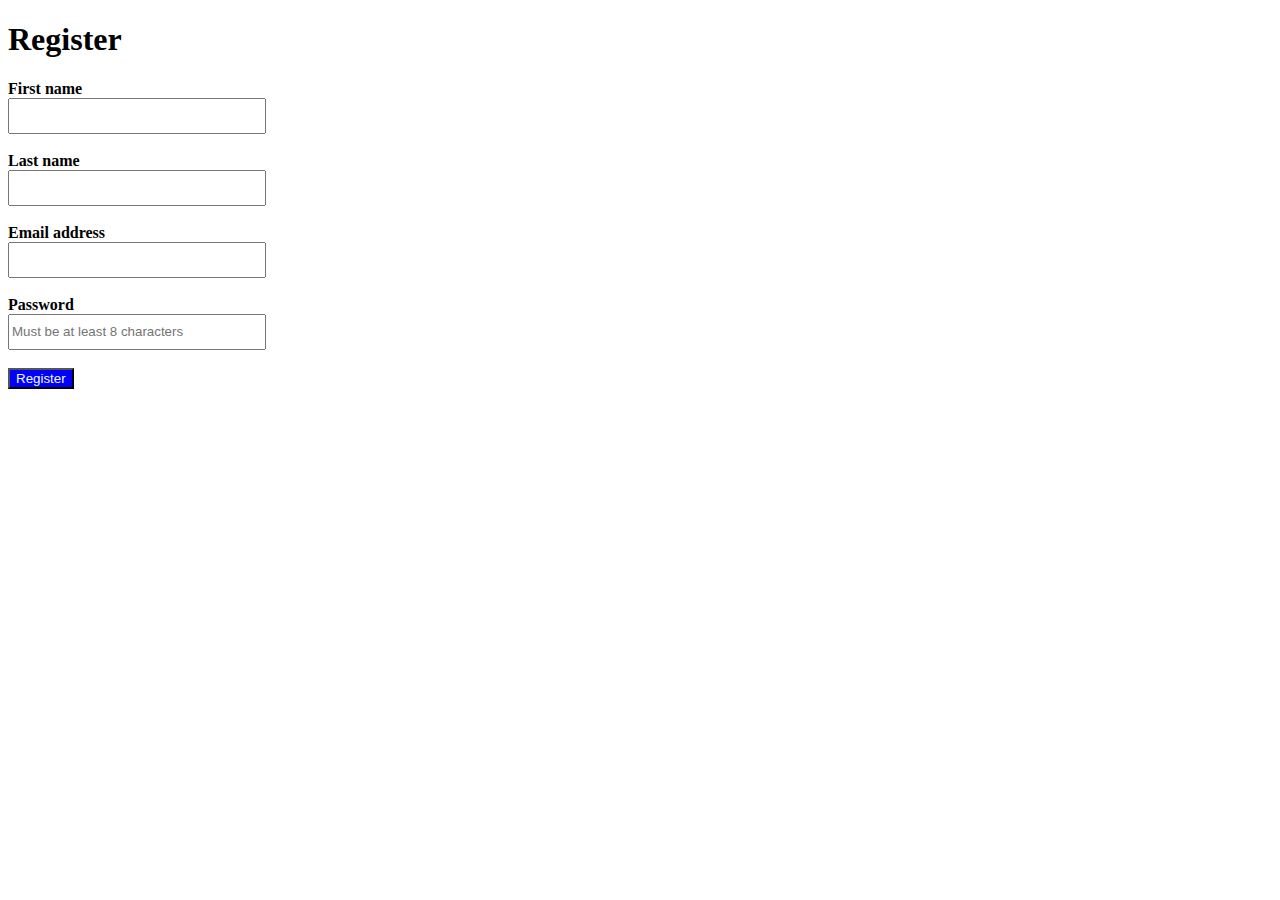
<file: index.html>
<!DOCTYPE html>
<html lang="en">
<head>
    <meta charset="UTF-8">
    <meta http-equiv="X-UA-Compatible" content="IE=edge">
    <meta name="viewport" content="width=device-width, initial-scale=1.0">
    <title>Register</title>
    
</head>
<body>
    <h1>Register</h1>
    <form action="https://httpbin.org/post" method="post">
        <label for="fname"><b>First name</b></label><br>
        <input type="text" id="fname" required  name="fname" style="height: 30px; width: 250px;" ><br><br>
        <label for="lname"><b>Last name</b></label><br>
        <input type="text" id="lname" required  name="lname" style="height: 30px; width: 250px;"><br><br>
        <label for="email"><b>Email address</b></label><br>
        <input type="email" id="email"  required name="email" style="height: 30px; width: 250px;"><br><br>
        <label for="password"><b>Password</b></label><br>
        <input type="password" placeholder="Must be at least 8 characters" id="password" min="8"  required name="password" pattern="(?=.*\d)(?=.*[a-z])(?=.*[A-Z]).{8,}" style="height: 30px; width: 250px;"><br><br>
        <button type="submit" style="background :blue; color: aliceblue;">Register</button>

        
    </form>
  

</body>
</html>
</file>
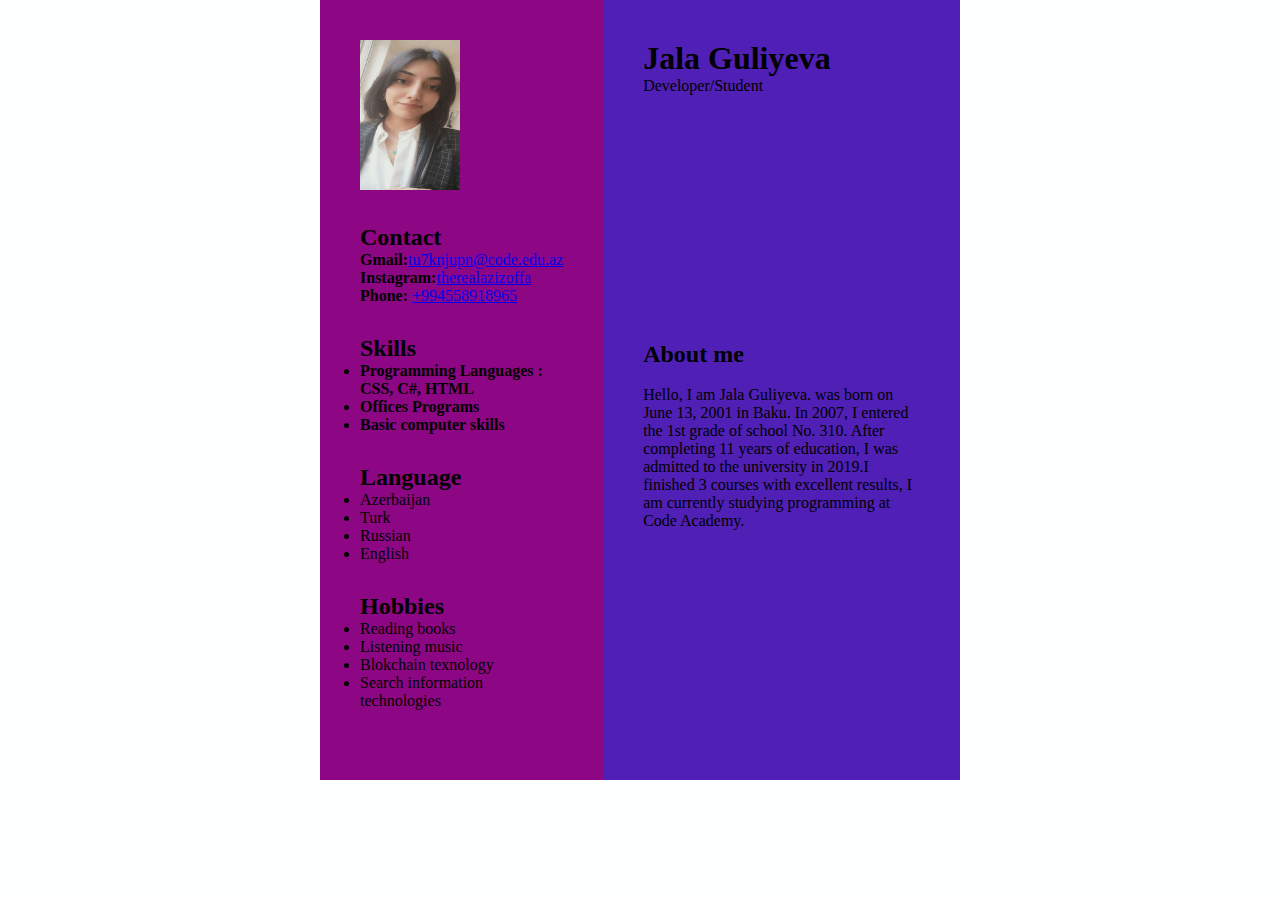
<file: cv.html>
<!DOCTYPE html>
<html lang="en">
<head>
	<meta charset="UTF-8">
	<meta http-equiv="X-UA-Compatible" content="IE=edge">
	<meta name="viewport" content="width=device-width, initial-scale=1.0">
	<title>Cv/Resume</title>
</head>
<body>
	
<body>
	
	<style>
		* {
	
	margin: 0;
	padding: 0;
	box-sizing: border-box;
}
body {
	background-color: rgb(253, 254, 255);
	display: flex;
	justify-content: center;
	align-items: center;
}
.full {
	width: 50%;
	max-width: 1000px;
	min-height: 100px;
	background-color: rgb(245, 239, 231);
	margin: 0px;
	display: grid;
	grid-template-columns: 2fr 4fr;
}
.left {
	position: initial;
	background-color: rgb(141, 6, 132);
	padding: 40px;

}
.right {
	position: initial;
	background-color: rgb(79, 31, 182);
	padding: 40px;

}
.image, .Contact, .Skills, .Language, .Hobbies, .title,
.Aboutme, .Experience, .Education, .project {
	margin-bottom: 30px;
}
.h2 {
	background-color: rgb(4, 96, 150);
}

	</style>
	<div class="full">
		<div class="left">
			<div class="image">
				<img src="cv.jpg"
					alt="gfg-logo"
					style="width:100px;height:150px;">
			</div>
			<div class="Contact">
				<h2>Contact</h2>
				


				<span><b>Gmail:</b></span><span><a href="mailto:tu7knjupn@code.edu.az" target="_blank">tu7knjupn@code.edu.az</a></span><br>
				<span><b>Instagram:</b></span><span><a href="https://www.instagram.com/therealazizoffa" target="_blank">therealazizoffa</a></span><br>
				<b>Phone:</b> <span itemprop="telephone"><a href="tel:+994558918965">
					+994558918965</a></span>


			</div>
			<div class="Skills">
				<h2>Skills</h2>
				<ul>
					<li><b>Programming Languages :
					  CSS, C#, HTML</b></li>
					<li><b>Offices Programs</b></li>
					<li><b>Basic computer skills</b></li>
				</ul>
			</div>
			<div class="Language">
				<h2>Language</h2>
				<ul>
					<li>Azerbaijan</li>
					<li>Turk</li>
                    <li>Russian</li>
                    <li>English</li>
				</ul>
			</div>
			<div class="Hobbies">
				<h2>Hobbies</h2>
				<ul>
					<li>Reading books</li>
					<li>Listening music</li>
                    <li>Blokchain texnology</li>
                    <li>Search information technologies</li>
				</ul>
			</div>
		</div>
		<div class="right">
			<div class="name">
				<h1>Jala Guliyeva</h1>
			</div>
			<div class="title">
				

<p>Developer/Student</p>

<br>
<br>
<br>
<br>
<br>
<br>
<br>
<br>
<br>
<br>
<br>
<br>

			</div>
			<div class="About me">
				<h2>About me</h2>
				<br>

	<p>Hello, I am Jala Guliyeva. was born on June 13, 2001 in Baku.
    In 2007, I entered the 1st grade of school No. 310.  After completing 11 years of education, 
    I was admitted to the university in 2019.I finished 3 courses with excellent results,
    I am currently studying programming at Code Academy.
  
	</p>
            
			</div>
			
</body>

</html>
</file>
